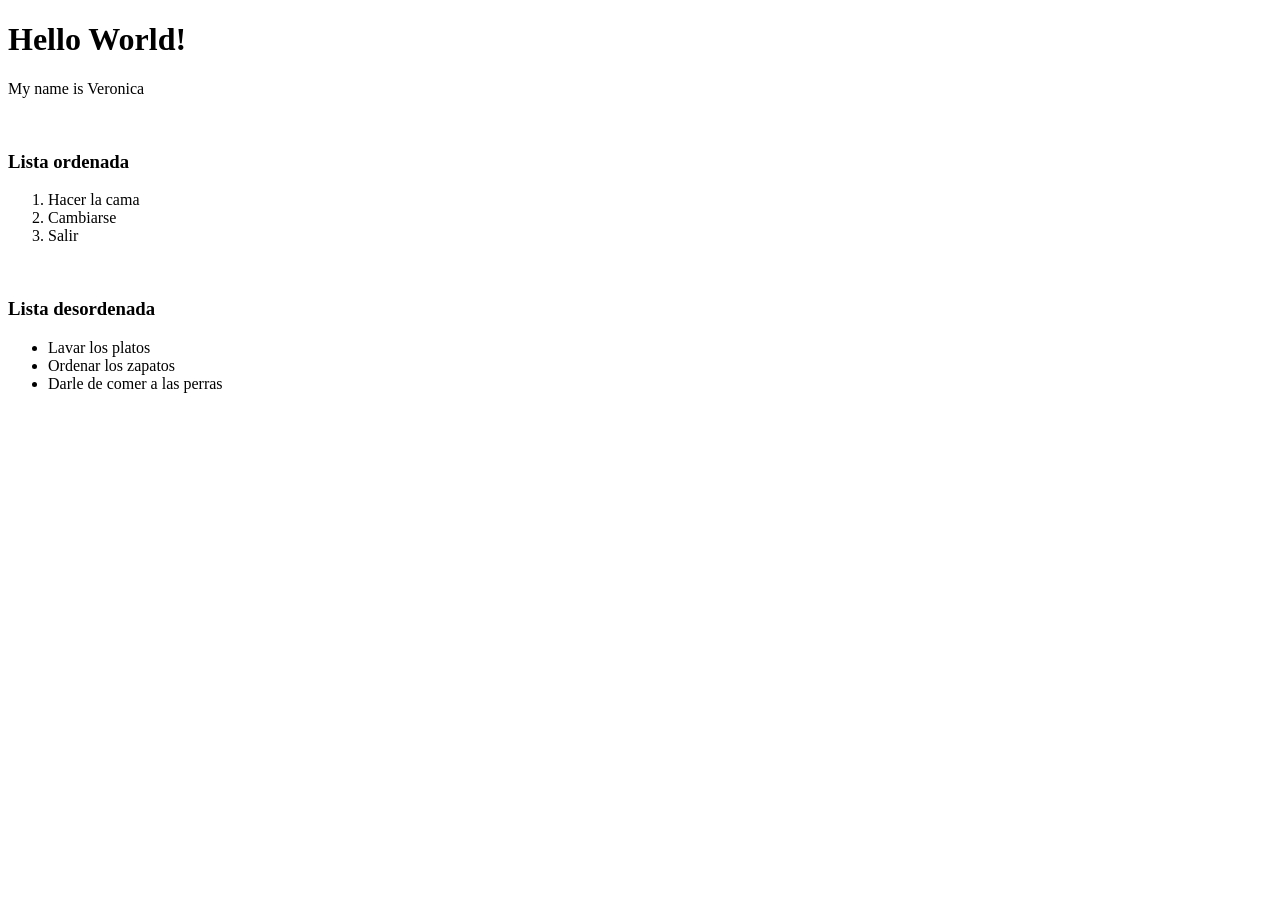
<file: topic0/1. The Basics Of HTML/1. HTML/index.html>
<!DOCTYPE html>
<html lang="en">
<head>
    <meta charset="UTF-8">
    <meta name="viewport" content="width=device-width, initial-scale=1.0">
    <meta http-equiv="X-UA-Compatible" content="ie=edge">
    <meta name="description" content="Index">
    <meta name="keywords" content="HTML,CSS,JavaScript">
    <meta name="author" content="Veronica Echezarreta">
    <title>My Todo List</title>
</head>
<body>
    
    <h1>Hello World!</h1>
    <p>My name is Veronica</p>
    <br />

    <h3>Lista ordenada</h3>    
    <ol>
        <li>Hacer la cama</li>
        <li>Cambiarse</li>
        <li>Salir</li>
    </ol>
    <br />    

    <h3>Lista desordenada</h3>    
    <ul>
        <li>Lavar los platos</li>
        <li>Ordenar los zapatos</li>
        <li>Darle de comer a las perras</li>
    </ul>  

</body>
</html>
</file>
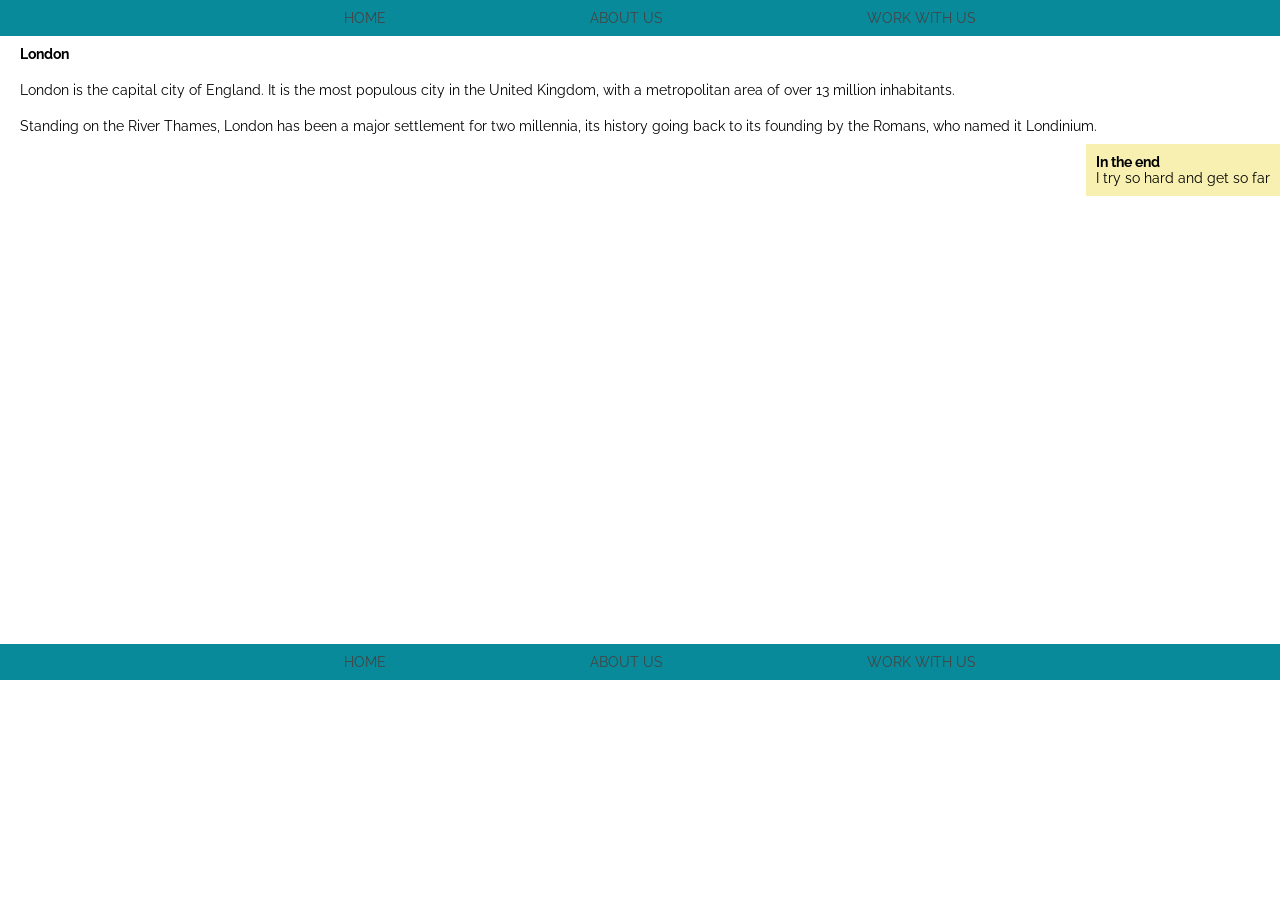
<file: topic0/1. The Basics Of HTML/2. CSS/index.html>
<!DOCTYPE html>
<html lang="en">

<head>
    <meta charset="UTF-8">
    <meta name="viewport" content="width=device-width, initial-scale=1.0">
    <meta http-equiv="X-UA-Compatible" content="ie=edge">
    <link href="https://fonts.googleapis.com/css?family=Raleway" rel="stylesheet">
    <link rel="stylesheet" href="style.css">
    <title>CSS</title>
</head>

<body>
    <div class="container">
        <header>
            <nav>
                <ul>
                    <li>
                        <a href=# style="cursor: pointer;">Home</a>
                    </li>
                    <li>
                        <a href=# style="cursor: pointer;">About us</a>
                    </li>
                    <li>
                        <a href=# style="cursor: pointer;">Work with us</a>
                    </li>
                </ul>
            </nav>
        </header>
        <section>
            <article>
                <h1>London</h1>
                <p>London is the capital city of England. It is the most populous city in the United Kingdom, with a metropolitan
                    area of over 13 million inhabitants.</p>
                <p>Standing on the River Thames, London has been a major settlement for two millennia, its history going back
                    to its founding by the Romans, who named it Londinium.</p>
            </article>
        </section>
        <aside>
            <h3>In the end</h3>
            <p>I try so hard and get so far</p>
        </aside>
        <footer>
            <ul>
                <li>
                    <a href=# style="cursor: pointer;">Home</a>
                </li>
                <li>
                    <a href=# style="cursor: pointer;">About us</a>
                </li>
                <li>
                    <a href=# style="cursor: pointer;">Work with us</a>
                </li>
            </ul>
        </footer>
    </div>
</body>

</html>
</file>
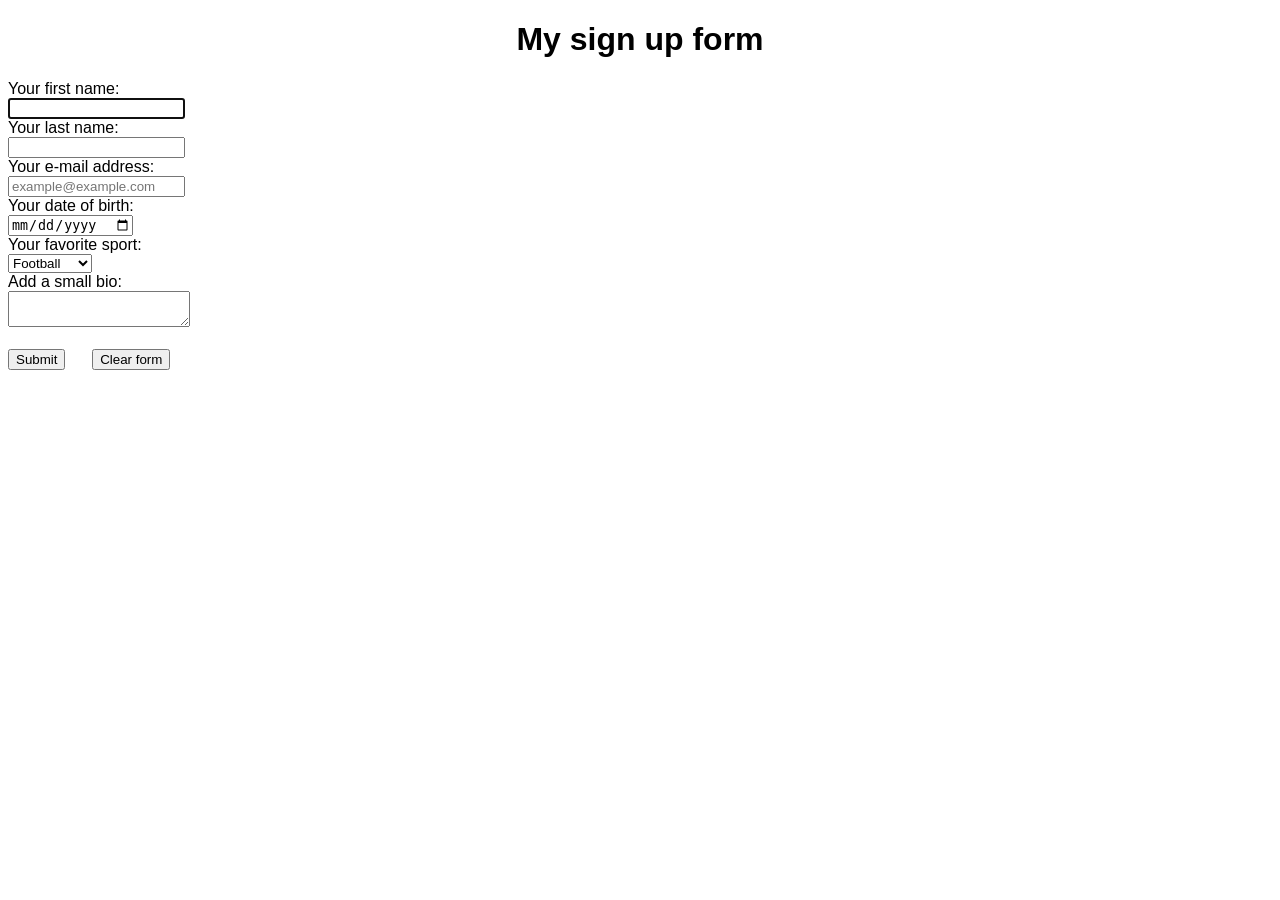
<file: topic0/1. The Basics Of HTML/1. HTML/signUpForm.html>
<!DOCTYPE html>
<html lang="en">
<head>
    <meta charset="UTF-8">
    <meta name="viewport" content="width=device-width, initial-scale=1.0">
    <meta http-equiv="X-UA-Compatible" content="ie=edge">
    <meta name="description" content="Sign up form">
    <meta name="keywords" content="HTML,CSS,JavaScript">
    <meta name="author" content="Veronica Echezarreta">
    <title>My Form</title>
</head>
<body style="font-family: 'Gill Sans', 'Gill Sans MT', Calibri, 'Trebuchet MS', sans-serif">
    <h1 align="center">My sign up form</h1>
    <form>
        <label>Your first name: </label><br />
        <input name="firstName" type="text" autofocus required />
        <br />
        <label>Your last name: </label><br />
        <input name="lastName" type="text" required />
        <br />
        <label>Your e-mail address: </label><br />
        <input name="Email" type="email" required placeholder="example@example.com" />
        <br />
        <label>Your date of birth: </label><br />
        <input type="date" name="birthday" required>
        <!-- <input type="date" date-format="dd/mm/yyyy" required/> -->
        <br />
        <label>Your favorite sport: </label><br />
        <select name="sports">
            <option value="Football">Football</option>
            <option value="Tennis">Tennis</option>
            <option value="Basketball">Basketball</option>
        </select>
        <!-- This is better in a search form
        <input id="sport" type="text" list="sports" />
        <datalist id="sports">
           <option value="Tennis">Tennis</option>
           <option value="Football">Football</option>
           <option value="Basketball">Basketball</option>
        </datalist> -->
        <br />
        <label>Add a small bio: </label><br />
        <textarea name="message"></textarea>
        <br /><br />
        <input type="submit" value="Submit"/>&nbsp;&nbsp;&nbsp;&nbsp;&nbsp;
        <input type="reset" value="Clear form" />
    </form>
</body>
</html>
</file>
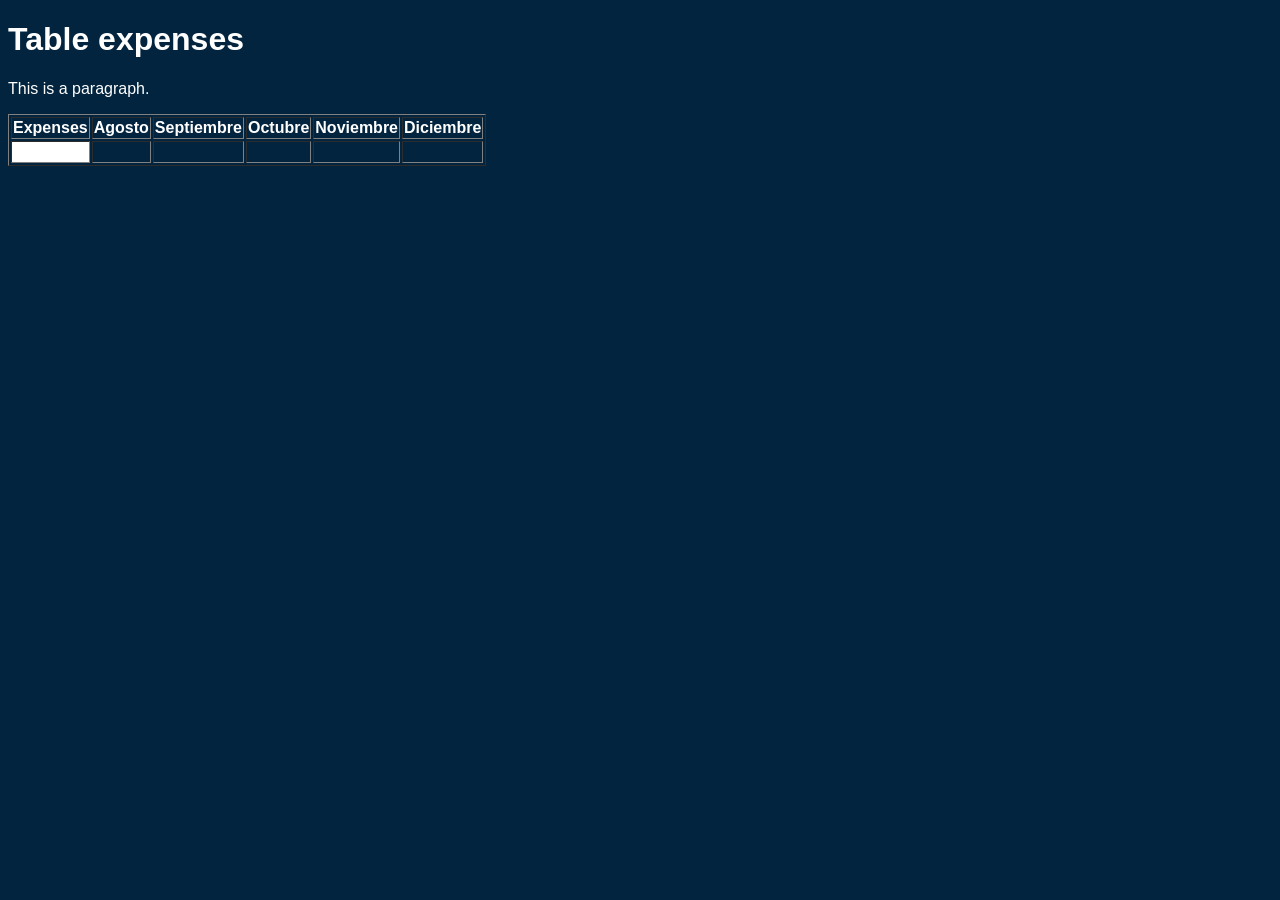
<file: topic0/1. The Basics Of HTML/1. HTML/tableExpenses.html>
<!DOCTYPE html>
<html lang="en">
<head>
    <meta charset="UTF-8">
    <meta name="viewport" content="width=device-width, initial-scale=1.0">
    <meta http-equiv="X-UA-Compatible" content="ie=edge">
    <meta name="description" content="Table Expenses">
    <meta name="keywords" content="HTML,CSS,JavaScript">
    <meta name="author" content="Veronica Echezarreta">
    <link rel="stylesheet" href="tableExpenses.css">
    <title>Table expenses</title>
</head>
<body style="background-color:rgb(2, 36, 63); color: white; font-family: Arial, Helvetica, sans-serif" >
    <div>
        <h1>Table expenses</h1>
        <p>This is a paragraph.</p>
    </div>
    <div>
        <table border="1">
            <tr>
                <th>Expenses</th>
                <th>Agosto</th>
                <th>Septiembre</th>
                <th>Octubre</th>
                <th>Noviembre</th>
                <th>Diciembre</th>
            </tr>
            <tr>
                <td bgcolor="white"><br /></td>
                <td></td>
                <td></td>
                <td></td>
                <td></td>
                <td></td>
            </tr>
        </table>
    </div>
</body>
</html>
</file>
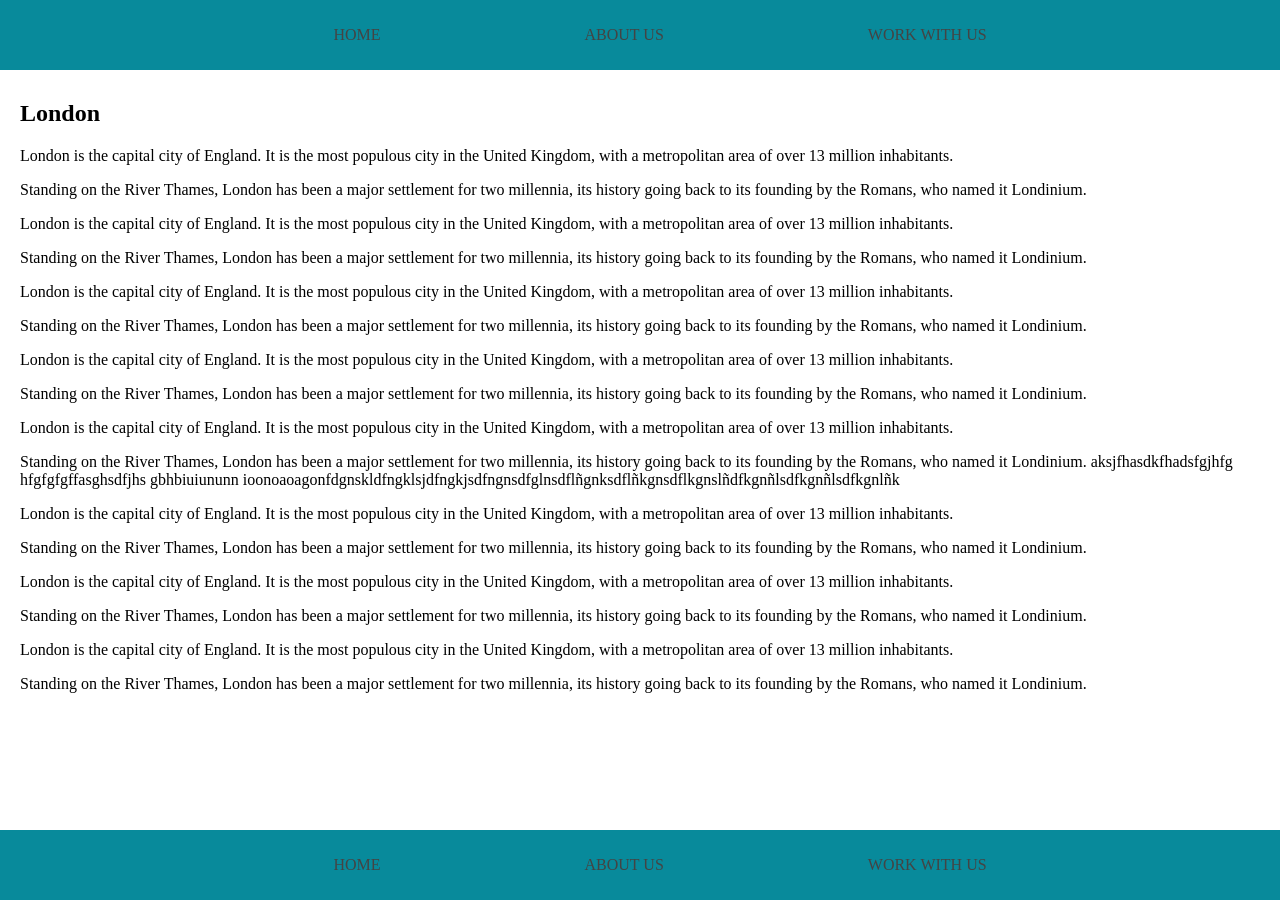
<file: topic0/1. The Basics Of HTML/2. CSS/indexImproved.html>
<!DOCTYPE html>
<html lang="en">

<head>
    <meta charset="UTF-8">
    <meta name="viewport" content="width=device-width, initial-scale=1.0">
    <meta http-equiv="X-UA-Compatible" content="ie=edge">
    <link rel="stylesheet" href="styleImproved.css">
    <title>Document</title>
</head>

<body>
    <article>
        <header>
            <nav>
                <ul>
                    <li>
                        <a href=# style="cursor: pointer;">Home</a>
                    </li>
                    <li>
                        <a href=# style="cursor: pointer;">About us</a>
                    </li>
                    <li>
                        <a href=# style="cursor: pointer;">Work with us</a>
                    </li>
                </ul>
            </nav>
        </header>
        <main>
            <h1>London</h1>
            <p>London is the capital city of England. It is the most populous city in the United Kingdom, with a metropolitan
                area of over 13 million inhabitants.</p>
            <p>Standing on the River Thames, London has been a major settlement for two millennia, its history going back to
                its founding by the Romans, who named it Londinium.</p>
            <p>London is the capital city of England. It is the most populous city in the United Kingdom, with a metropolitan
                area of over 13 million inhabitants.</p>
            <p>Standing on the River Thames, London has been a major settlement for two millennia, its history going back to
                its founding by the Romans, who named it Londinium.</p>
            <p>London is the capital city of England. It is the most populous city in the United Kingdom, with a metropolitan
                area of over 13 million inhabitants.</p>
            <p>Standing on the River Thames, London has been a major settlement for two millennia, its history going back to
                its founding by the Romans, who named it Londinium.</p>
            <p>London is the capital city of England. It is the most populous city in the United Kingdom, with a metropolitan
                area of over 13 million inhabitants.</p>
            <p>Standing on the River Thames, London has been a major settlement for two millennia, its history going back to
                its founding by the Romans, who named it Londinium.</p>
            <p>London is the capital city of England. It is the most populous city in the United Kingdom, with a metropolitan
                area of over 13 million inhabitants.</p>
            <p>Standing on the River Thames, London has been a major settlement for two millennia, its history going back to
                its founding by the Romans, who named it Londinium. aksjfhasdkfhadsfgjhfg hfgfgfgffasghsdfjhs gbhbiuiununn ioonoaoagonfdgnskldfngklsjdfngkjsdfngnsdfglnsdflñgnksdflñkgnsdflkgnslñdfkgnñlsdfkgnñlsdfkgnlñk</p>
            <p>London is the capital city of England. It is the most populous city in the United Kingdom, with a metropolitan
                area of over 13 million inhabitants.</p>
            <p>Standing on the River Thames, London has been a major settlement for two millennia, its history going back to
                its founding by the Romans, who named it Londinium.</p>
            <p>London is the capital city of England. It is the most populous city in the United Kingdom, with a metropolitan
                area of over 13 million inhabitants.</p>
            <p>Standing on the River Thames, London has been a major settlement for two millennia, its history going back to
                its founding by the Romans, who named it Londinium.</p>
            <p>London is the capital city of England. It is the most populous city in the United Kingdom, with a metropolitan
                area of over 13 million inhabitants.</p>
            <p>Standing on the River Thames, London has been a major settlement for two millennia, its history going back to
                its founding by the Romans, who named it Londinium.</p>
        </main>
        <footer>
            <ul>
                <li>
                    <a href=# style="cursor: pointer;">Home</a>
                </li>
                <li>
                    <a href=# style="cursor: pointer;">About us</a>
                </li>
                <li>
                    <a href=# style="cursor: pointer;">Work with us</a>
                </li>
            </ul>
        </footer>
    </article>
</body>

</html>
</file>
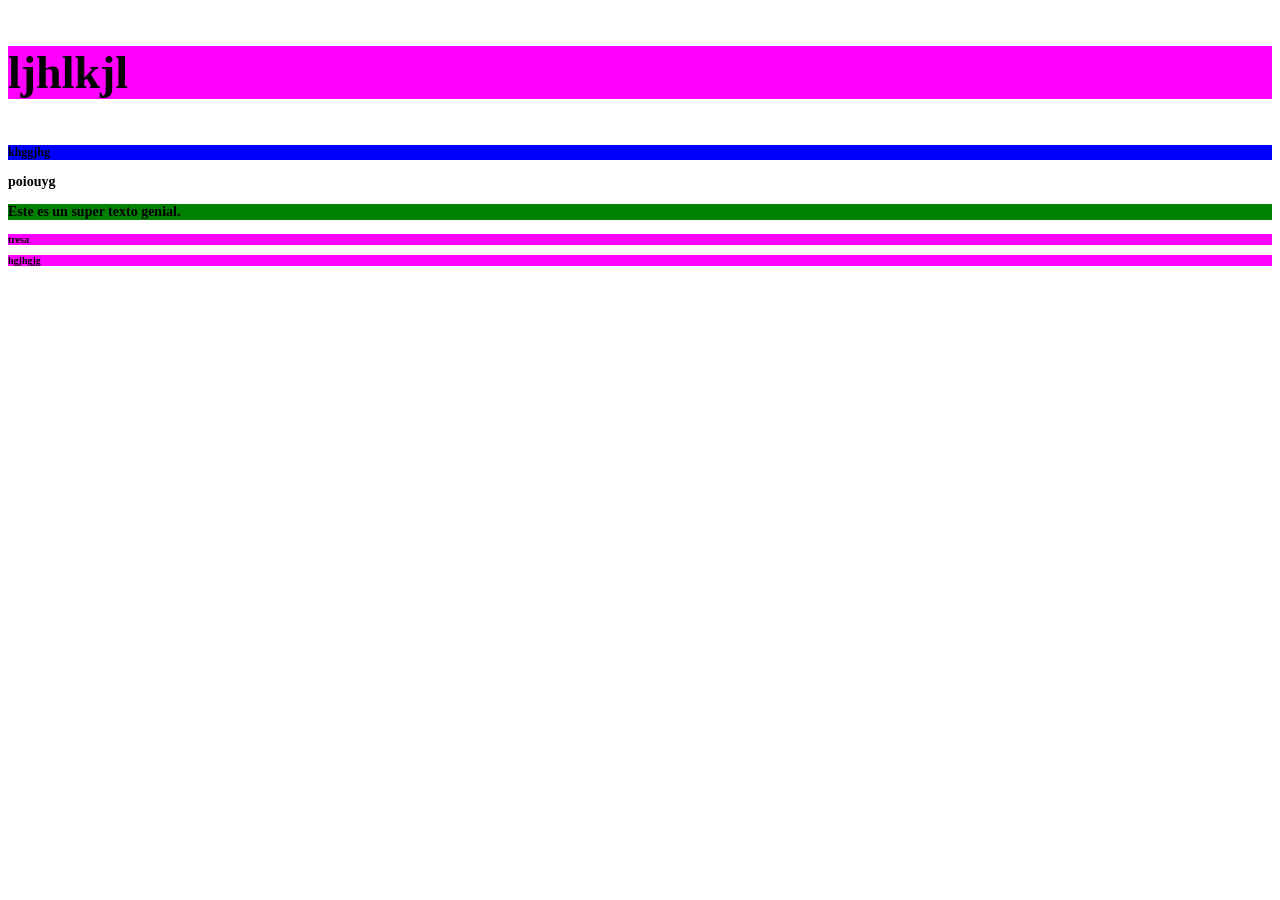
<file: topic0/1. The Basics Of HTML/2. CSS/specificity.html>
<!DOCTYPE html>
<html lang="en">

<head>
    <meta charset="UTF-8">
    <meta name="viewport" content="width=device-width, initial-scale=1.0">
    <meta http-equiv="X-UA-Compatible" content="ie=edge">
    <link rel="stylesheet" href="specificity.css">
    <title>Document</title>
</head>

<body>
    <div class="header">
        <p>ljhlkjl</p>
    </div>
    <div class="navigation">
        <p>khggjhg</p>
    </div>
    <div class="content">
        <p>poiouyg</p>
        <div class="oh-no-inline-styles" style="background: red">
            <p>Este es un super texto genial.</p>
        </div>
    </div>
    <div class="sidebar">
        <p>tresa</p>
    </div>
    <div class="footer">
        <p>hgjhgjg</p>
    </div>

</body>

</html>
</file>
<file: topic0/1. The Basics Of HTML/2. CSS/style.css>
* {
    /* background-color: #c9cccb; */
    font-family: 'Raleway', sans-serif;
    font-size: 14px;
    margin: 0;
}

header{
    background-color: #088a9b !important;
    text-align: center;
    margin: 0;
    padding: 0;
}

section p, h1{
    padding: 10px 20px;
}

header ul{
    list-style: none;
}

nav li{
    display: inline-block;
    padding: 10px 100px;
}

nav a{
    color: #444;
    text-decoration: none;
    text-transform: uppercase
}

nav a:hover{
    color: rgb(189, 243, 243);
}

aside{
    background-color: #f7f0b0 !important;
    float: right;
    padding: 10px 10px;
}

footer{
    background-color: #088a9b !important;
    text-align: center;
    position: bottom;
    margin-top: 500px;
}

footer ul{
    list-style: none;
}

footer li{
    display: inline-block;
    padding: 10px 100px;
}

footer a{
    color: #444;
    text-decoration: none;
    text-transform: uppercase
}

footer a:hover{
    color: rgb(189, 243, 243);
}

section, aside{
    flex-grow: 1;
}
</file>
<file: topic0/1. The Basics Of HTML/1. HTML/tableExpenses.css>
/*p {
    text-align: center;
    color: red;
}*/
</file>
<file: topic0/1. The Basics Of HTML/2. CSS/styleImproved.css>
html, body{
    /* width: 100%; */
    height: 100%;
    margin: 0;
}

header{
    background-color: #088a9b !important;
    text-align: center;
    margin: 0;
    padding: 0;
/*  If I want the header to float   
    width: 100%;
    position: fixed; */
}

/*With flexbox*/
article{
    min-height: 100%;
    display: flex;
    flex-direction: column;
    align-items: stretch;
}

/*With css grid*/
/* article{
    min-height: 100%;
    display: grid;
    grid-template-rows: auto 1fr auto;
    grid-template-columns: 100%;
} */

main{
    flex-grow: 1;
    padding: 10px 20px;
}

header ul, footer ul{
    list-style: none;
}

nav li, footer li{
    display: inline-block;
    padding: 10px 100px;
}

nav a, footer a{
    color: #444;
    text-decoration: none;
    text-transform: uppercase
}

nav a:hover, footer a:hover{
    color: rgb(189, 243, 243);
}

header, main, footer{
    flex-shrink: 0;
}

footer{
    background-color: #088a9b !important;
    text-align: center;
    /* If I want the footer to float
    bottom: 0;
    position: fixed; */
}

/* header, footer{
    margin: 0;
    float: left;
} */
</file>
<file: topic0/1. The Basics Of HTML/2. CSS/specificity.css>
*{
    font-weight: 700;
}

.header{
    font-size: 46px;
}

.navigation{
    font-size: 12px;
}

.content{
    font-size: 14px;
}

.sidebar{
    font-size: 10px;
}

.footer{
    font-size: 10px;
}

/* div[class$="r"] {
    background: magenta;
} */

/*class ends with 'r'*/
[class $= "r"] {
    background: magenta;
}

/*class contains 'a' and doesn't end with 'r'*/
[class *= a]:not([class $= "r"]){ 
    background-color: blue;
}

/*Change background without changing the inline style*/
.oh-no-inline-styles{
    background-color: green !important;
}
</file>
